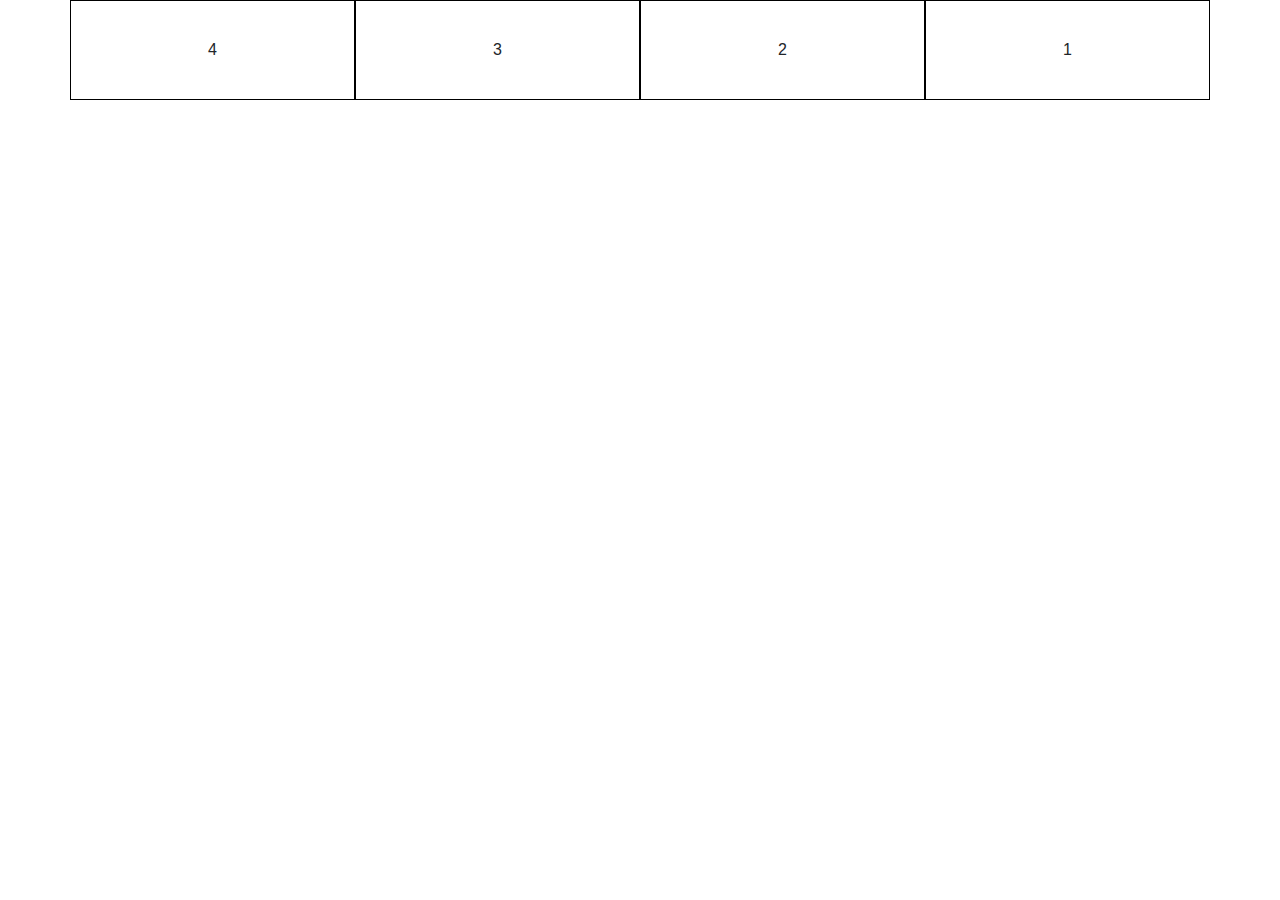
<file: HW 20.02.21/index.html>
<!DOCTYPE html>
<html lang="en">
<head>
    <meta charset="UTF-8">
    <meta name="viewport" content="width=device-width, initial-scale=1.0">
    <title>FIRST TASK</title>
   
    <link rel="stylesheet" href="https://stackpath.bootstrapcdn.com/bootstrap/4.3.1/css/bootstrap.min.css" >
    <link rel="stylesheet" href="assets/css/style.css">
</head>
<body>

    <!--FIRST PART-->
    <div class="container">
        <div class="row first">
            <div class="col-lg-3 col-sm-12">4</div>
            <div class="col-lg-3 col-sm-12">3</div>
            <div class="col-lg-3 col-sm-12">2</div>
            <div class="col-lg-3 col-sm-12">1</div>
        </div>
        
    </div>
    <script src="main.js"></script>
</body>
</html>
</file>
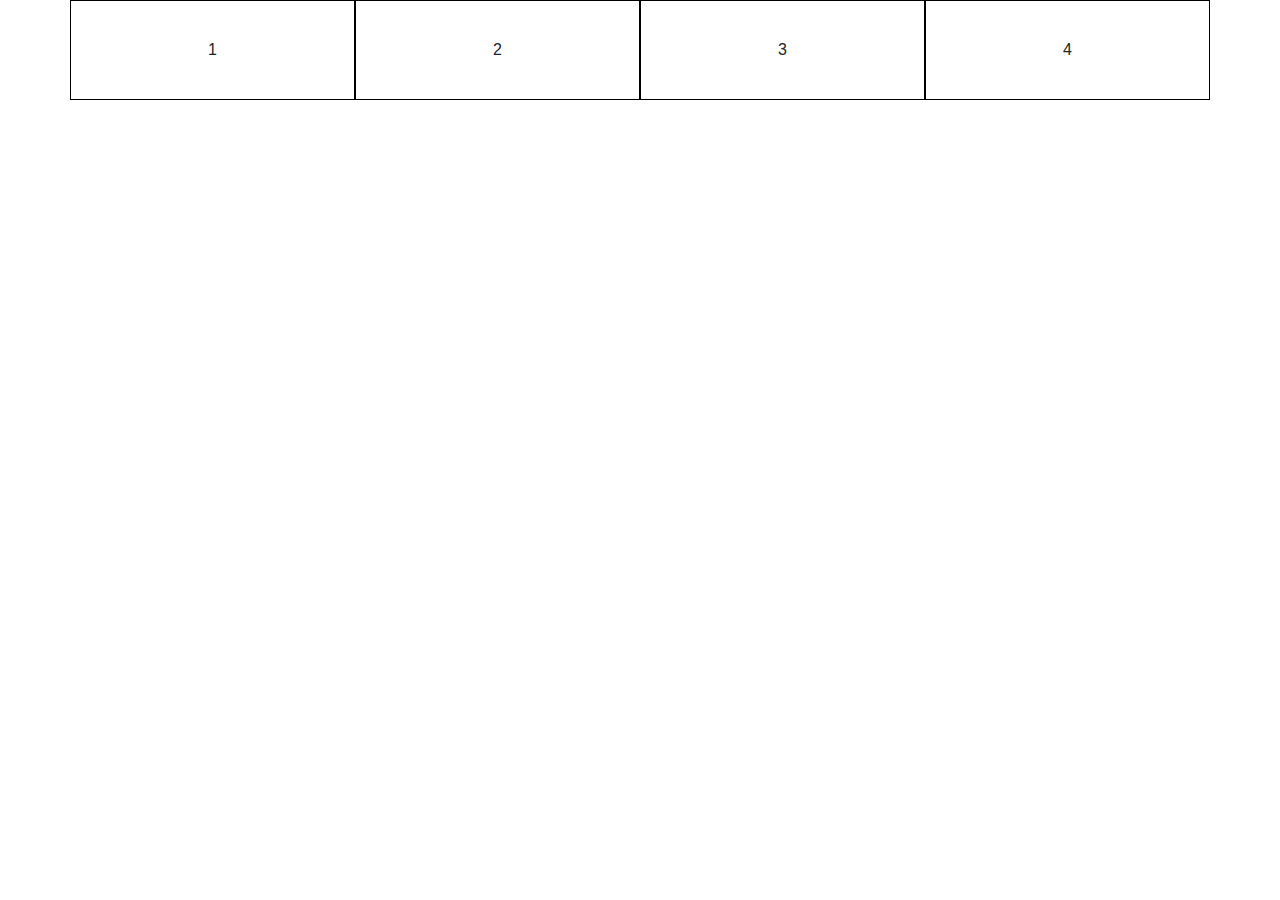
<file: HW 20.02.21/second.html>
<!DOCTYPE html>
<html lang="en">
<head>
    <meta charset="UTF-8">
    <meta name="viewport" content="width=device-width, initial-scale=1.0">
    <title>SECOND TASK</title>
    <link rel="stylesheet" href="https://stackpath.bootstrapcdn.com/bootstrap/4.3.1/css/bootstrap.min.css" >
    <link rel="stylesheet" href="assets/css/second.css">
</head>
<body>
    <div class="container">
        <div class="row first">
            <div class="col-lg-3 col-md-6 col-sm-12">1</div>
            <div class="col-lg-3 col-md-6 col-sm-12">2</div>
            <div class="col-lg-3 col-md-6 col-sm-12">3</div>
            <div class="col-lg-3 col-md-6 col-sm-12">4</div>
        </div>
    </div>
</body>
</html>
</file>
<file: HW 20.02.21/assets/css/style.css>
.first div{
    border: 1px solid black;
    display: flex;
    justify-content: space-around;
    height: 100px;
    align-items: center;
    
}
@media only screen and (max-width:600px){
    div.first{
        flex-flow: wrap-reverse;
    }
}
</file>
<file: HW 20.02.21/assets/css/second.css>
.first div{
    border: 1px solid black;
    display: flex;
    justify-content: space-around;
    height: 100px;
    align-items: center;
    
}
@media only screen and (max-width:990px){
    div.first{
        flex-direction: row-reverse;
    }
}
</file>
